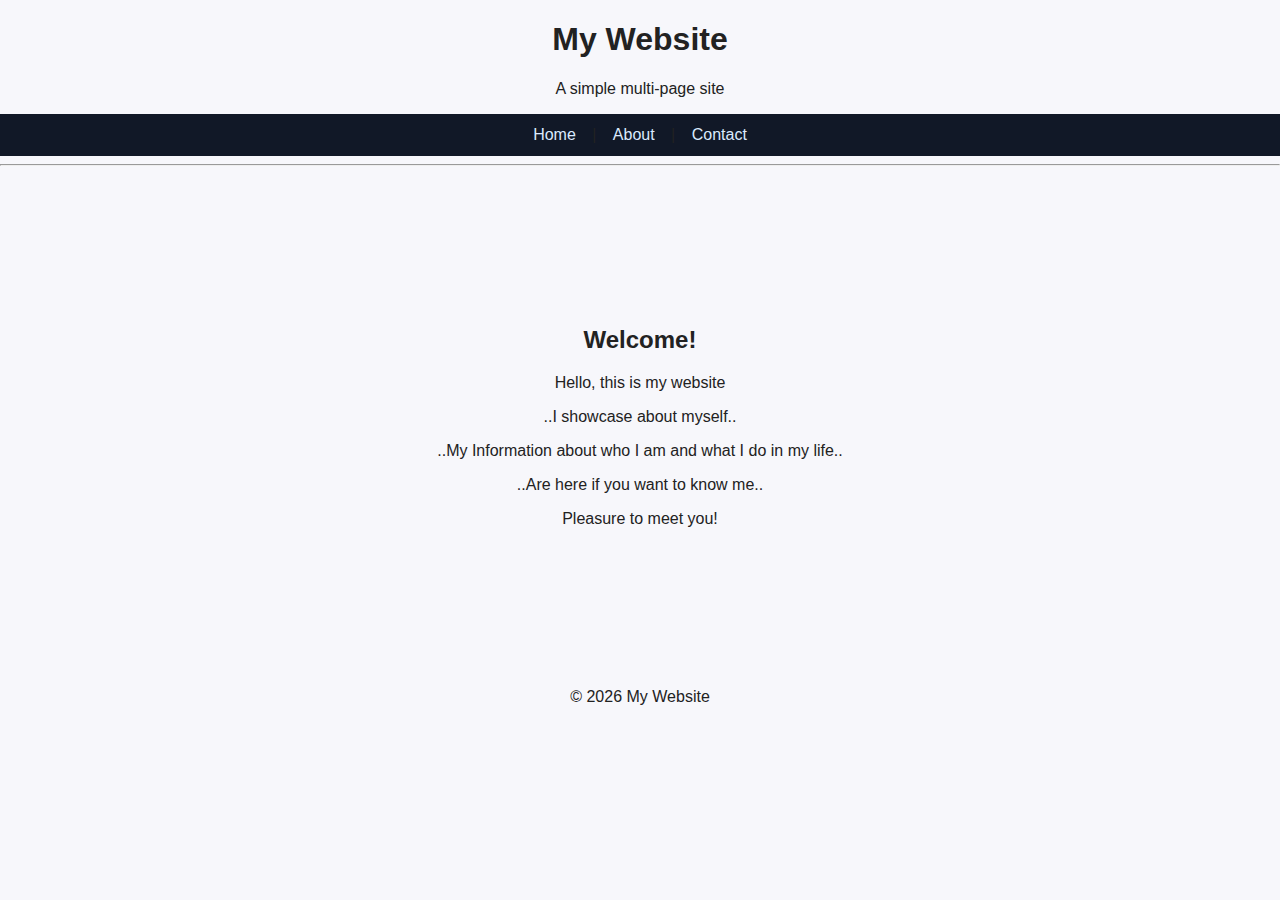
<file: index.html>
<!DOCTYPE html>
<html lang="en">
<head>
    <meta charset="UTF-8">
    <meta name="viewport" content="width=device-width, initial-scale=1.0">
    <title>Home</title>
    <link rel="stylesheet" href="style.css">
</head>
<body>
    <header>
        <h1>My Website</h1>
        <p>A simple multi-page site</p>
    </header>

    <nav>
        <a href="index.html">Home</a> |
        <a href="about.html">About</a> |
        <a href="contact.html">Contact</a>
    </nav>

    <hr>

    <main>
        <h2>Welcome!</h2>
        <p>Hello, this is my website</p>
        <p>..I showcase about myself..</p>
        <p>..My Information about who I am and what I do in my life..</p>
        <p>..Are here if you want to know me..</p>
        <p>Pleasure to meet you!</p>
    </main>

    <footer>
        <p>&copy; 2026 My Website</p>
    </footer>
</body>
</html>
</file>
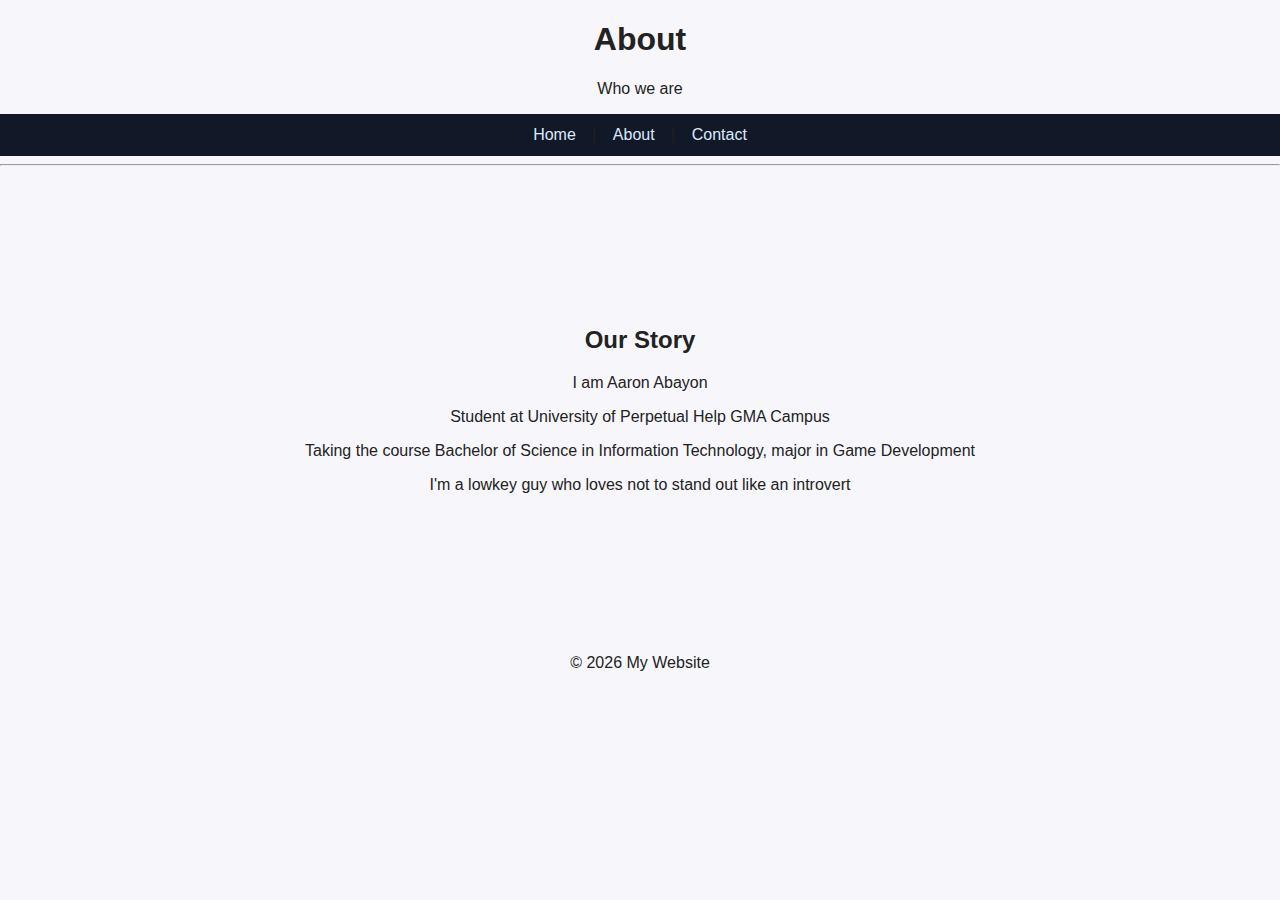
<file: about.html>
<!DOCTYPE html>
<html lang="en">
<head>
        <meta charset="UTF-8">
        <meta name="viewport" content="width=device-width, initial-
        scale=1.0">
        <title>About</title>
        <link rel="stylesheet" href="style.css">
</head>
<body>
    <header>
        <h1>About</h1>
        <p>Who we are</p>
    </header>
    <nav>
        <a href="index.html">Home</a> |
        <a href="about.html">About</a> |
        <a href="contact.html">Contact</a>
    </nav>
    <hr>
    <main>
        <h2>Our Story</h2>
        <form action="#" method="post">
        <p>I am Aaron Abayon</p>
        <p>Student at University of Perpetual Help GMA Campus</p>
        <p>Taking the course Bachelor of Science in Information Technology, major in Game Development</p>
        <p>I'm a lowkey guy who loves not to stand out like an introvert</p>
</main>
<footer>
<p>&copy 2026 My Website</p>
</footer>
</body>
</html>
</file>
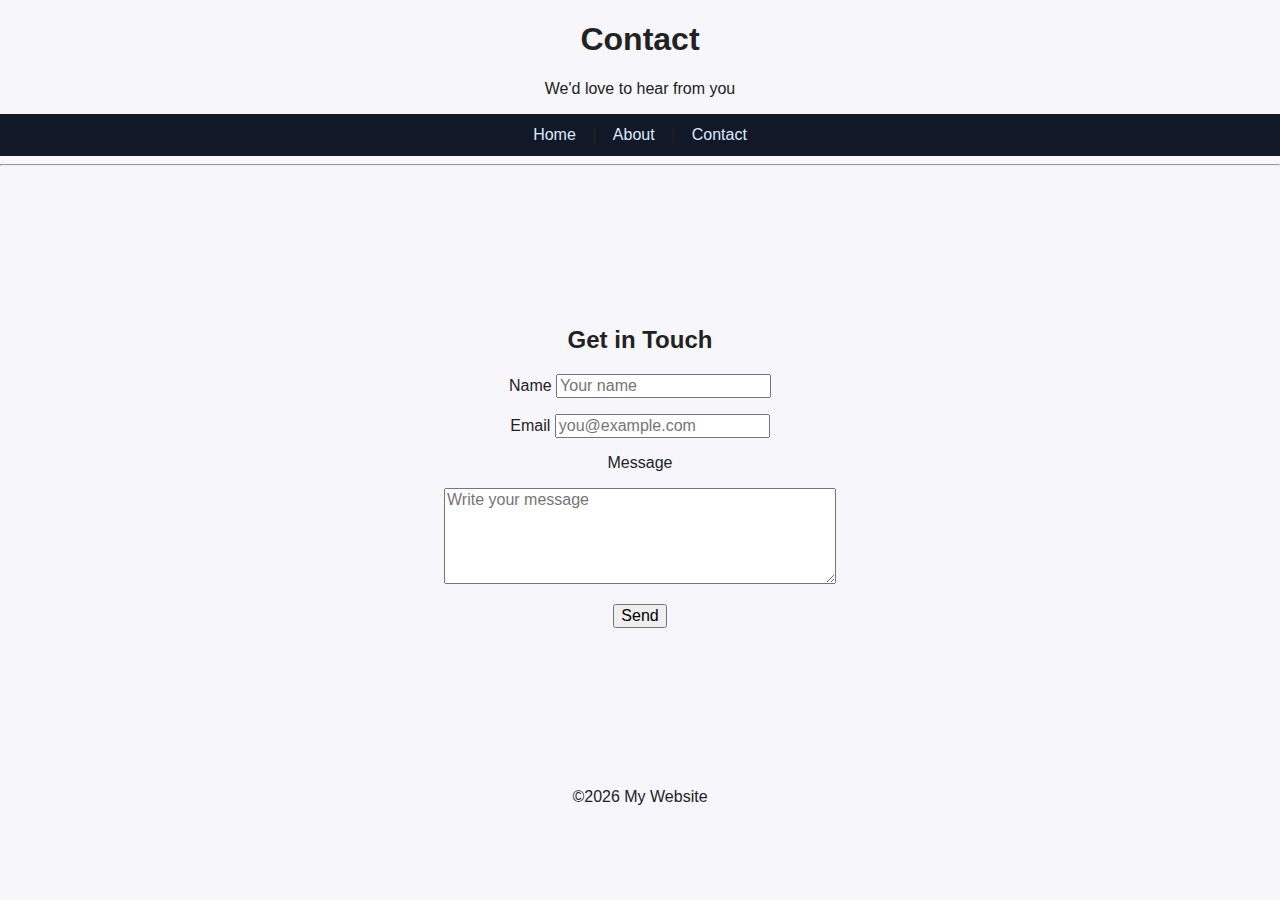
<file: contact.html>
<!DOCTYPE html>
<html lang="en">
<head>
    <meta charset="UTF-8">
    <meta name="viewport" content="width=device-width, initial-
    scale=1.0">
    <title>Contact</title>
    <link rel="stylesheet" href="style.css">
</head>
<body>
<header>
    <h1>Contact</h1>
        <p>We'd love to hear from you</p>
    </header>
    <nav>
        <a href="index.html">Home</a> |
        <a href="about.html">About</a> |
        <a href="contact.html">Contact</a>
    </nav>
<hr>
<main>
    <h2>Get in Touch</h2>
        <form action="#" method="post">
        <label for="name">Name</label>
        <input id="name" name="name" type="text" placeholder="Your name"
        required>
    <p>
        <label for="email">Email</label>
        <input id="email" name="email" type="email"
        placeholder="you@example.com" required>
    <p>
        <label for="message">Message</label>
    <p>
        <textarea id="message" name="message" rows="5" cols="40"
        placeholder="Write your message" required></textarea>
    <p>
        <button type="submit">Send</button>
    </form>
</main>
<footer>
<p>&copy;2026 My Website</p>
</footer>
</body>
</html>
</file>
<file: style.css>
body {
    margin: 0;
    font-family: Arial,Helvetica, sans-serif;
    background-color: #f7f7fb;
    color: #222;
    text-align: center;
}

nav{
    background: #111827;
    padding: 12px;
    text-align: center;
}
nav a{
    color: #dbeafe;
    text-decoration: none;
    margin: 0 12px;
}
nav a:hover {
    color: #ffffff;
}
main {
    max-width: 900px;
    margin: 160px auto;
    padding: 0 16px;
}
input, textarea, button {
    font: inherit;
}
</file>
